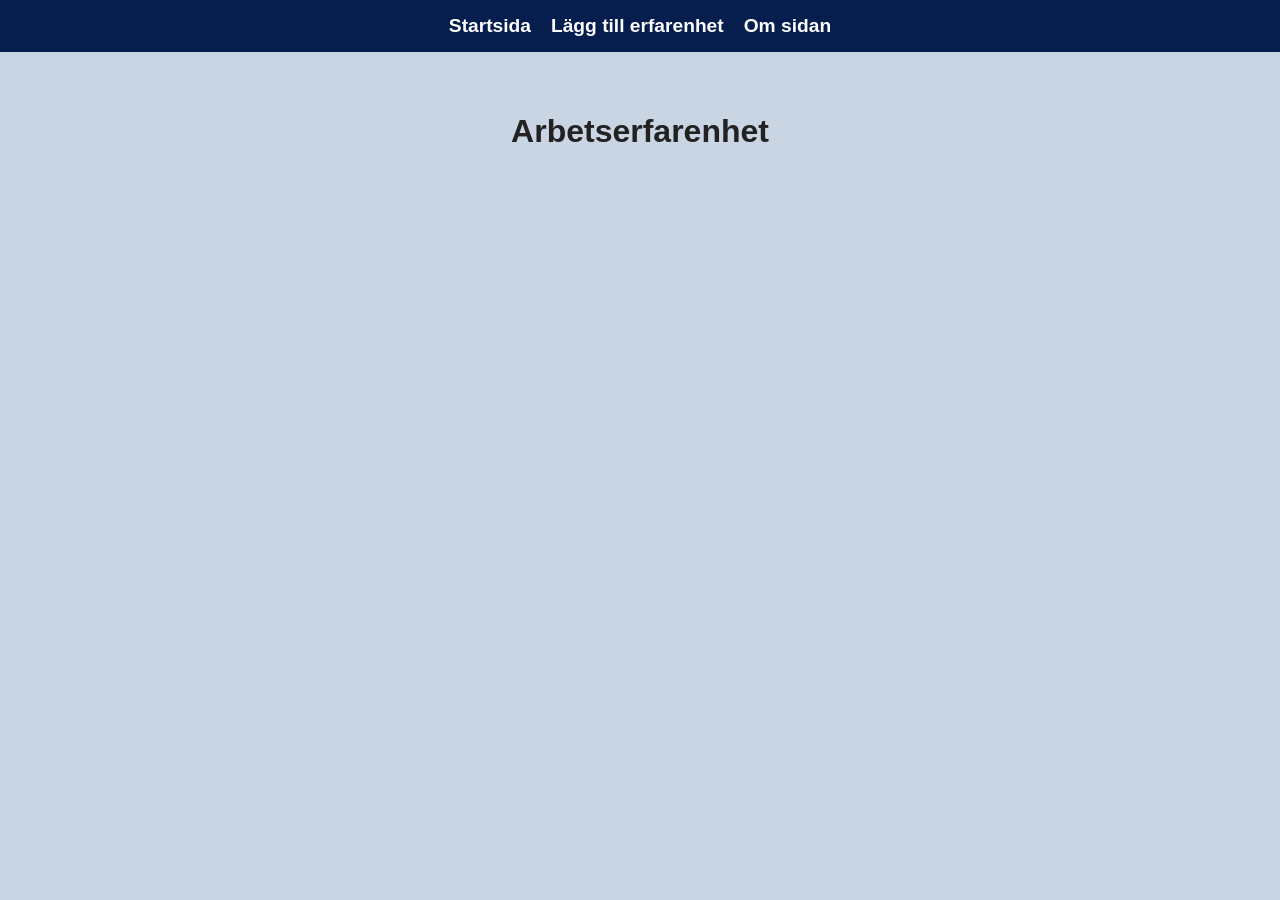
<file: index.html>
<!DOCTYPE html>
<html lang="sv">

<head>
    <meta charset="UTF-8">
    <meta name="viewport" content="width=device-width, initial-scale=1.0">
    <title>Work Experience</title>
    <link rel="stylesheet" href="styles/style.css">
</head>

<body>
    <nav>
        <a href="index.html">Startsida</a>
        <a href="add.html">Lägg till erfarenhet</a>
        <a href="about.html">Om sidan</a>
    </nav>
    <div class="container">
        <h1>Arbetserfarenhet</h1>


        <div id="list"></div>
    </div>
    <script src="js/app.js"></script>
</body>

</html>
</file>
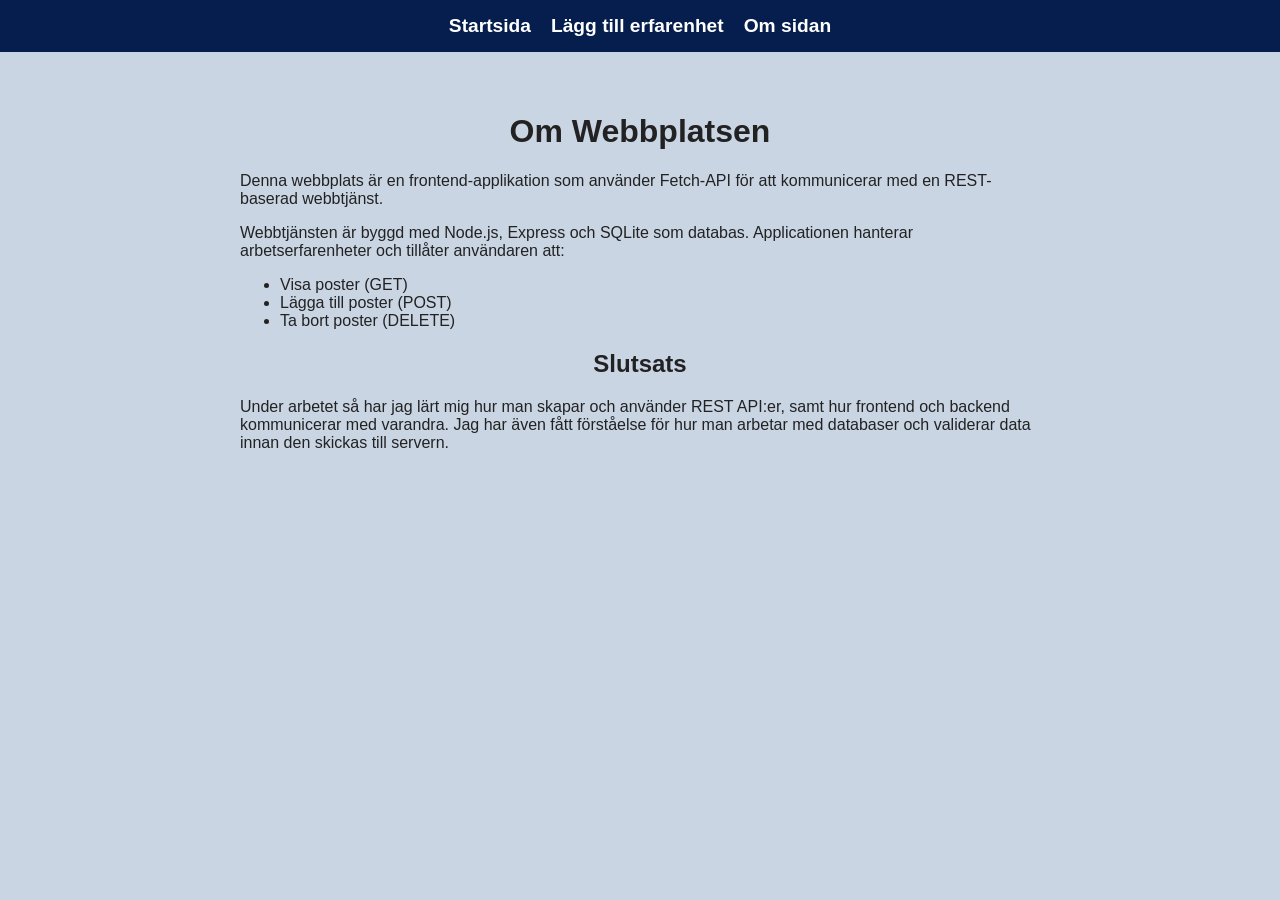
<file: about.html>
<!DOCTYPE html>
<html lang="sv">

<head>
    <meta charset="UTF-8">
    <meta name="viewport" content="width=device-width, initial-scale=1.0">
    <title>Work Experience</title>
    <link rel="stylesheet" href="styles/style.css">
</head>

<body>
    <nav>
        <a href="index.html">Startsida</a>
        <a href="add.html">Lägg till erfarenhet</a>
        <a href="about.html">Om sidan</a>
    </nav>
    <div class="container">
        <h1> Om Webbplatsen</h1>

        <p>
            Denna webbplats är en frontend-applikation som använder Fetch-API för att
            kommunicerar med en REST-baserad webbtjänst.
        </p>

        <p>
            Webbtjänsten är byggd med Node.js, Express och SQLite som databas.
            Applicationen hanterar arbetserfarenheter och tillåter användaren att:
        </p>
        <ul>
            <li>Visa poster (GET)</li>
            <li>Lägga till poster (POST)</li>
            <li>Ta bort poster (DELETE)</li>
        </ul>

        <h2>Slutsats</h2>

        <p>
            Under arbetet så har jag lärt mig hur man skapar och använder REST API:er, samt hur frontend och backend
            kommunicerar
            med varandra.
            Jag har även fått förståelse för hur man arbetar med databaser och validerar data innan den skickas till
            servern.
        </p>
    </div>

</body>

</html>
</file>
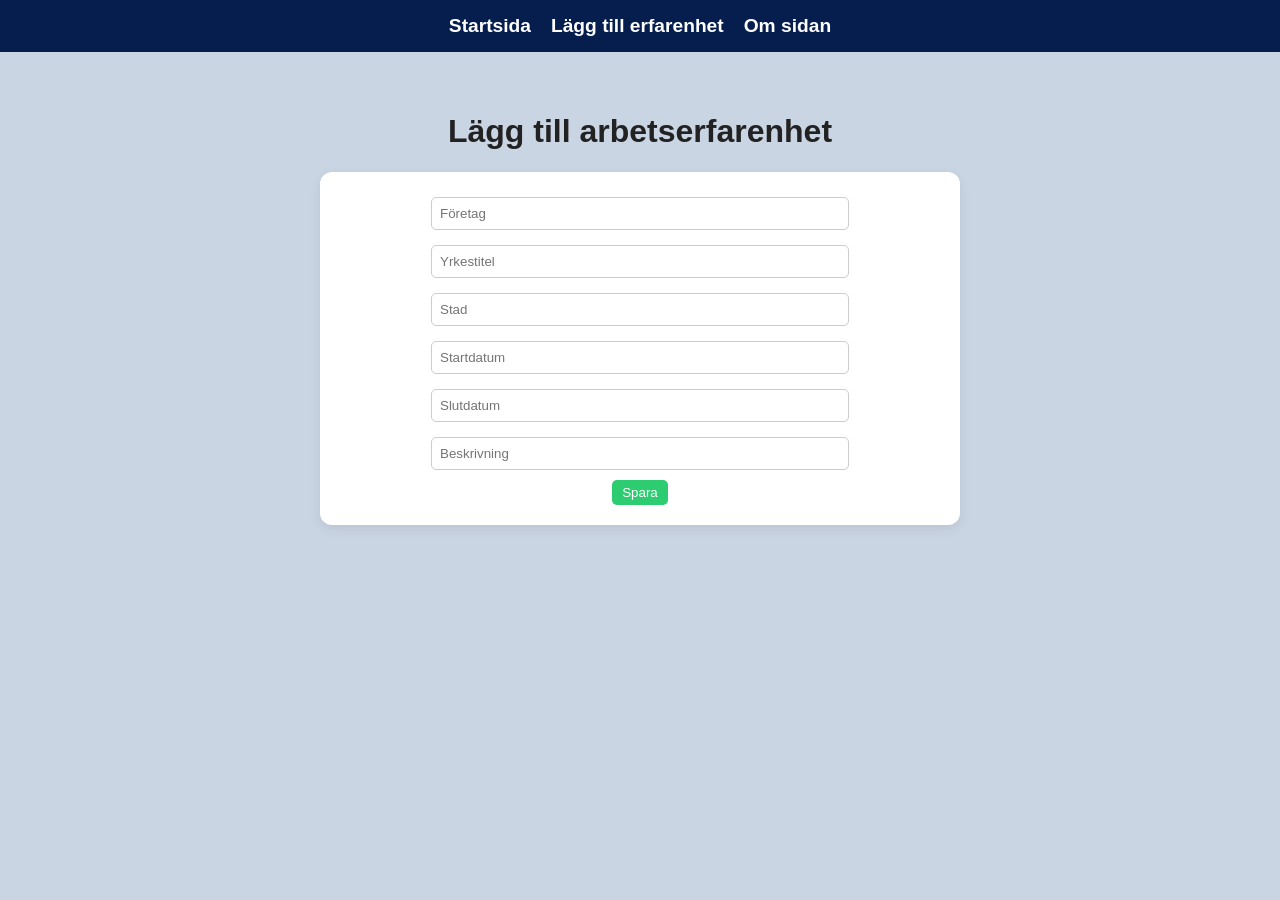
<file: add.html>
<!DOCTYPE html>
<html lang="sv">

<head>
    <meta charset="UTF-8">
    <meta name="viewport" content="width=device-width, initial-scale=1.0">
    <title>Work Experience</title>
    <link rel="stylesheet" href="styles/style.css">
</head>

<body>
    <nav>
        <a href="index.html">Startsida</a>
        <a href="add.html">Lägg till erfarenhet</a>
        <a href="about.html">Om sidan</a>
    </nav>
    <div class="container">
        <h1>Lägg till arbetserfarenhet</h1>


        <form id="form">
            <input id="companyname" placeholder="Företag">
            <input id="jobtitle" placeholder="Yrkestitel">
            <input id="location" placeholder="Stad">
            <input id="startdate" placeholder="Startdatum">
            <input id="enddate" placeholder="Slutdatum">
            <input id="description" placeholder="Beskrivning">

            <button type="submit">Spara</button>
        </form>

        <p id="message"></p>
    </div>
    <script src="js/add.js"></script>
</body>

</html>
</file>
<file: styles/style.css>
body {
    margin:0;
    font-family: Arial, sans-serif;
    background-color: #cad5e4;
    color: #222;
}

nav {
    width: 100%;
    background-color: #051e4d;
    padding: 15px 0;
    display: flex;
    justify-content: center;
    gap: 20px;
    margin-bottom: 20px;
}

nav a {
    color: white;
    text-decoration: none;
    font-weight: 600;
    font-size: 1.2em;
}

nav a:hover {
    text-decoration: underline;
}

h1, h2 {
    text-align: center;
}

form, #list {
    width: 100%;
    max-width: 600px;
    margin: 0 auto;
}

form {
    display: flex;
    flex-direction: column;
    align-items: center;
    background:white;
    padding: 20px;
    border-radius: 12px;
    box-shadow: 0 4px 12px rgba(0,0,0,0.08);
    margin-bottom: 20px;
}

form input {
    margin-bottom: 10px;
}

form button {
    background-color: #2ecc71;
}

form button:hover {
    background-color: #27ae60;
    transform: translateY(-2px);
    transition: 0.2s ease;
}

#list p {
    background-color: white;
    padding: 10px 15px;
    margin-bottom: 10px;
    border-radius: 6px;
    display: flex;
    justify-content: space-between;
    align-items: center;

    box-shadow: 0 2px 5px rgba(0,0,0,0.1);
}

.card {
    background: white;
    border-radius: 12px;
    padding: 16px;
    margin-bottom: 15px;
    box-shadow: 0 4px 12px rgba(0, 0, 0, 0.08);
    width: 100%;
}

button {
    background-color: #e74c3c;
    color: white;
    border: none;
    padding: 5px 10px;
    border-radius: 5px;
    cursor: pointer;
}

button:hover {
    background-color: #c0392b;
}

input {
    display: block;
    width: 100%;
    max-width: 400px;
    padding: 8px;
    margin: 5px 0;
    border-radius: 5px;
    border: 1px solid #ccc;
}


#message {
    margin-top: 10px;
    font-weight: bold;
    color: green;
}

.container {
    max-width: 800px;
    margin: 20px auto;
    padding: 20px;
}
</file>
